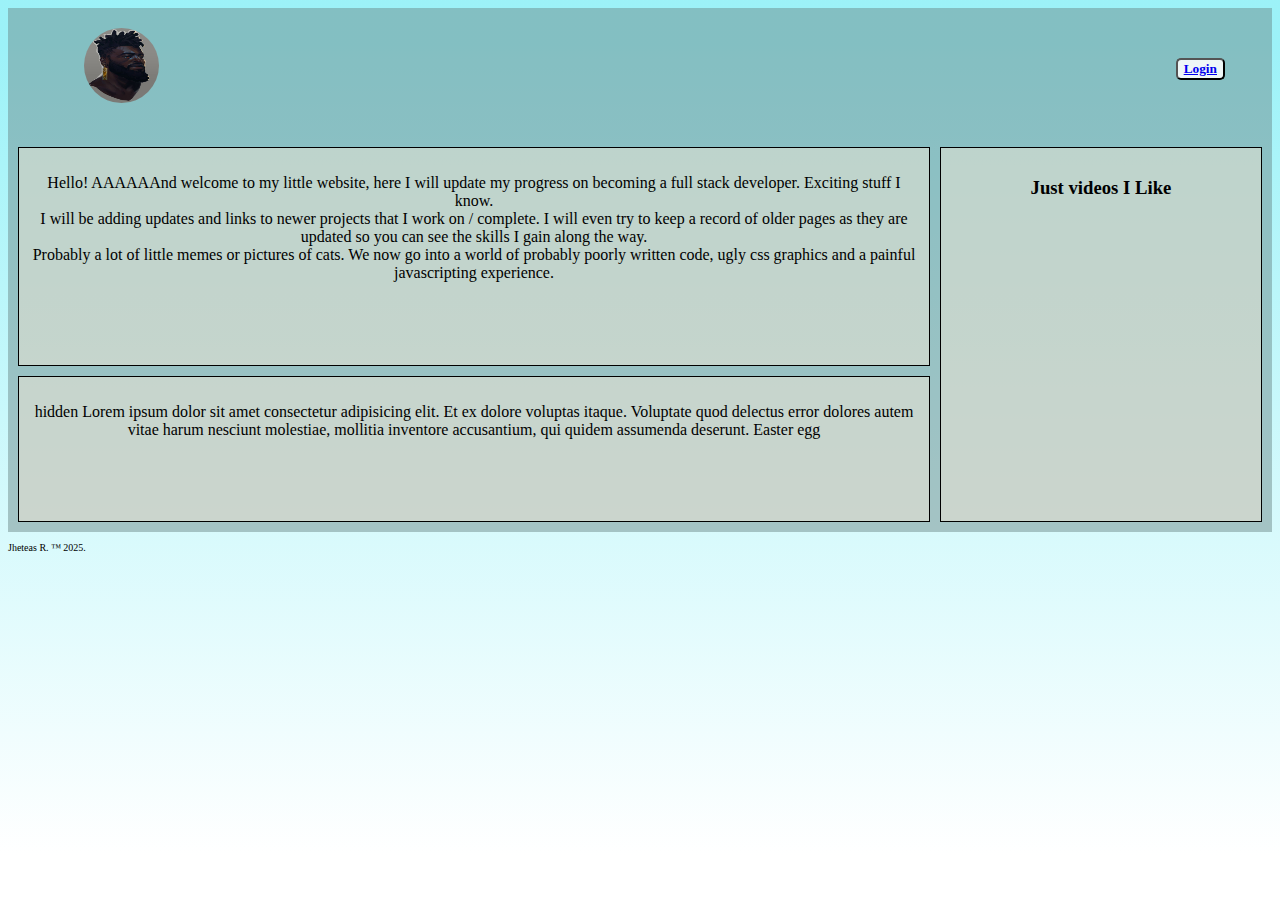
<file: Index.html>
<!DOCTYPE html>
<html lang="en">
    <head>
        <meta charset="UTF-8">
        <meta name="viewport" content="width=device-width, initial-scale=1.0">
        <link rel="stylesheet" href="/Css/GridStyle.Css">
        <title>About Us</title>
    </head>
     <body>
        <div class="navBan">
            <div class="logo">
                <img class="logoimg" src="/Media/Ksante.jpg" alt="Picture of me, a CHAD" >
            </div>
            <div class="nav">
                    <div class="navButton">
                        <button>
                            <a href="/Pages/LoginPage.html"><strong>Login</strong></a>
                        </button>
                    </div>
            </div>
        </div>
        <div class="container">
        
        
            <div class="textColumn1">
                <p>Hello! AAAAAAnd welcome to my little website, here I will update my progress on becoming a full stack developer.
                    Exciting stuff I know.<br> I will be adding updates and links to newer projects that I work on / complete. I will even try to keep a record of older pages as they are updated so you can see the skills I gain along the way.<br> Probably a lot of little memes or pictures of cats. We now go into a world of probably poorly written code, ugly css graphics and a painful javascripting experience.</p>
            </p>
            </div>
            <div class="videoColumn1">
                <H3>Just videos I Like</H3>
                <iframe width="auto" height="260" src="https://www.youtube.com/embed/WDiB4rtp1qw?si=qmpD-IteDnBPDzVl" title="YouTube video player" frameborder="0" allow="accelerometer; autoplay; clipboard-write; encrypted-media; gyroscope; picture-in-picture; web-share" referrerpolicy="strict-origin-when-cross-origin" allowfullscreen></iframe>
            </div>
            <div class="textColumn2">
                <p>hidden Lorem ipsum dolor sit amet consectetur adipisicing elit. Et ex dolore voluptas itaque. Voluptate quod delectus error dolores autem vitae harum nesciunt molestiae, mollitia inventore accusantium, qui quidem assumenda deserunt. Easter egg</p>
            </div>
        </div>
        <div class="footer">
            <p id="footer">Jheteas R. ™ 2025.</p>
        </div>
    
    </body>
</html>
</file>
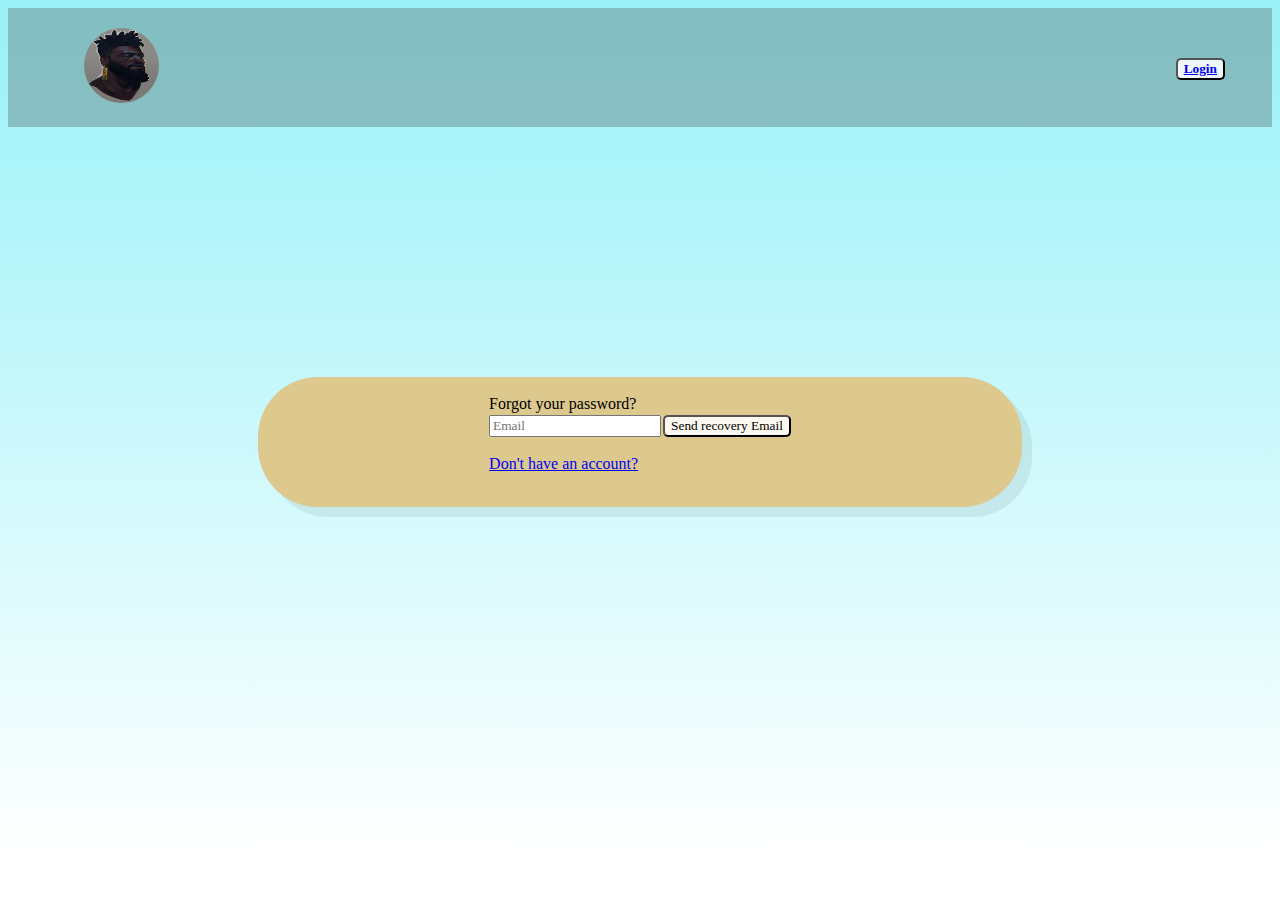
<file: Pages/ForgotPass.Html>
<!DOCTYPE html>
<html lang="en">
<head>
    <meta charset="UTF-8">
    <meta name="viewport" content="width=device-width, initial-scale=1.0">
    <link rel="stylesheet" href="/Css/GridStyle.Css">
    <title>Forgot Pass</title>
</head>
<body>
    <div class="navBan">
        <div class="logo">
            <a href="/Index.html"> <img class="logoimg" src="/Media/Ksante.jpg" alt="Picture of me, a CHAD" ></a>
        </div>
        <div class="nav">
                <div class="navButton">
                    <button>
                        <a href="/Pages/LoginPage.html"><strong>Login</strong></a>
                    </button>
                </div>
        </div>
    </div>
    <div id="centerCard">
        <div>
        <form class="loginF">
            <label for="fpass">Forgot your password? </label
                ><input
                  type="email"
                  id="firstname"
                  name="firstname"
                  placeholder="Email"
                />
             <button>Send recovery Email</button>
                <p><a href="/Pages/Register.html">Don't have an account?</a></p>
              
        </form>
        </div>
        </body>
</html>
</file>
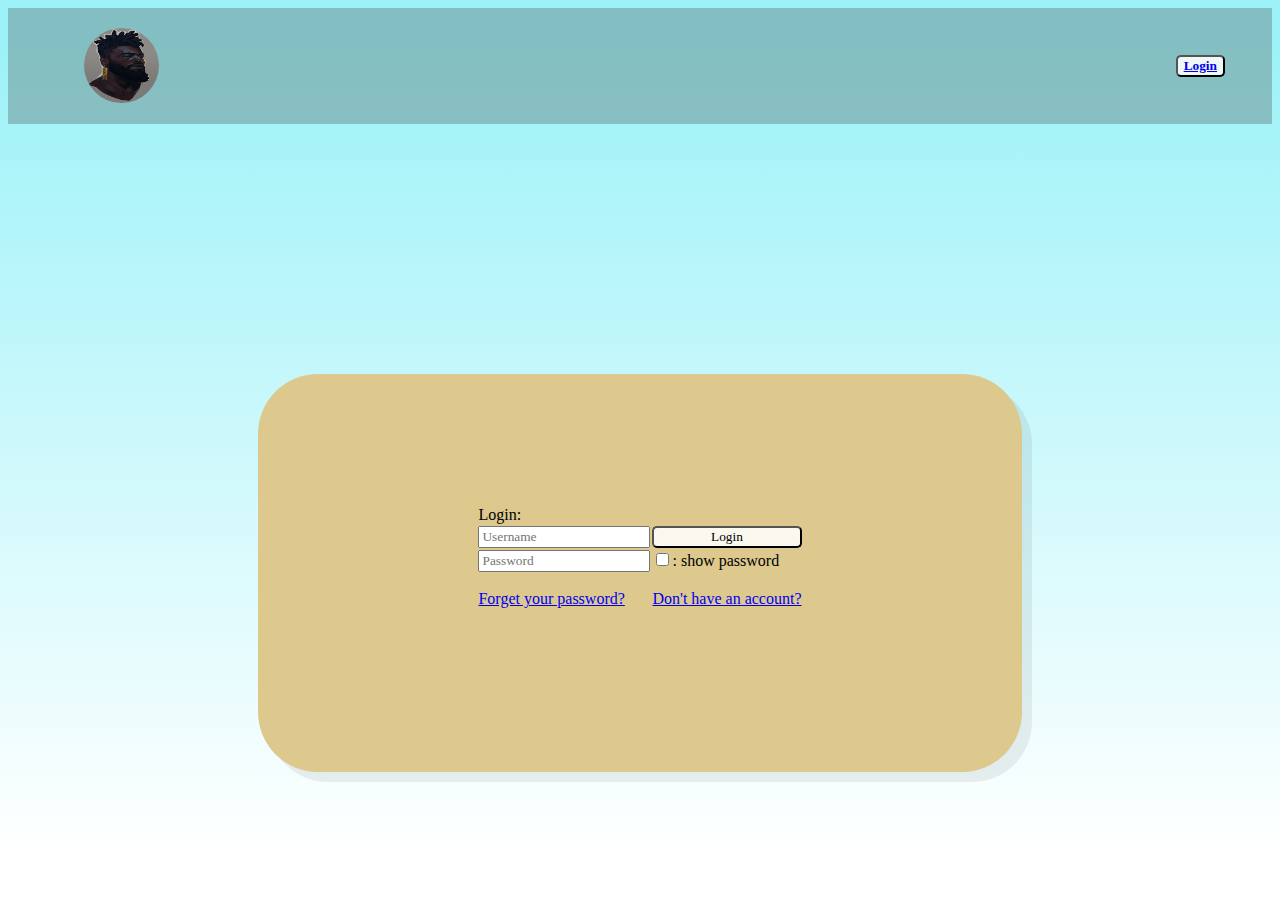
<file: Pages/LoginPage.html>
<!DOCYPET html>
<html>
    <head>
        <meta charset="UTF-8">
        <meta name="viewport" content="width=device-width, initial-scale=1.0">
        <link rel="stylesheet" href="/Css/GridStyle.Css">
        <title>Login</title>
    </head>
    <body>
        <div class="navBan">
            <div class="logo">
                <a href="/Index.html"> <img class="logoimg" src="/Media/Ksante.jpg" alt="Picture of me, a CHAD" ></a>
            </div>
            <div class="nav">
                    <div class="navButton">
                        <button>
                            <a href="/Pages/LoginPage.html"><strong>Login</strong></a>
                        </button>
                    </div>
            </div>
        </div>
<div id="centerCard">
<div>
    <form class="loginF">
        <label for="login">Login: </label>
        <input type="text" id="firstname" name="firstname" placeholder="Username"/>
        <input type="password" id="lastname" name="lastname" placeholder="Password"/>
        <button id="libutton">Login</button> 
        <label><input id="Wardpass" type="checkbox">: show password</label>
    
        <p><a href="/Pages/ForgotPass.Html">Forget your password?</a></p> 
        <p><a href="/Pages/Register.html">Don't have an account?</a></p>
    </form>
</div>
</div>
    </body>
</html>
</file>
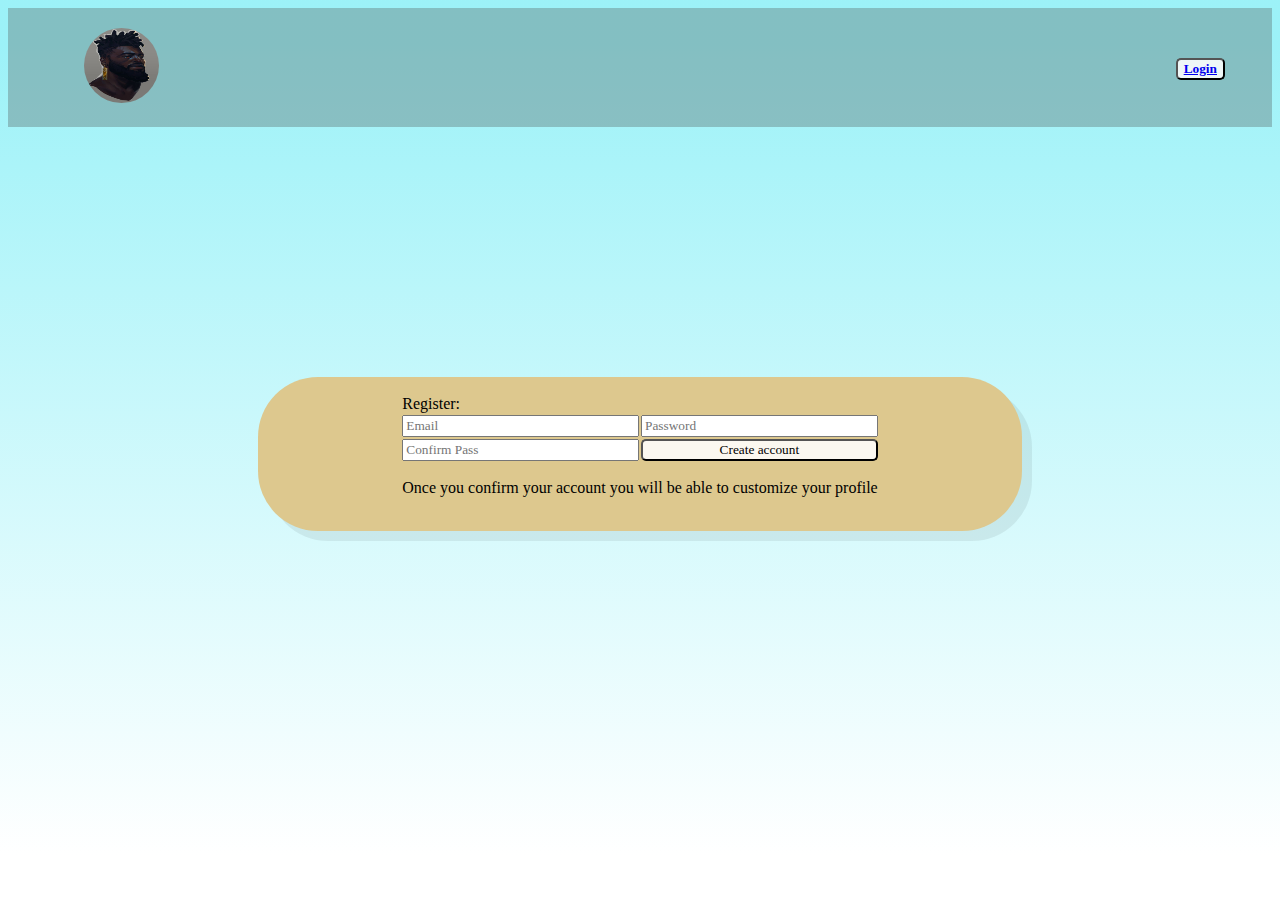
<file: Pages/Register.html>
<!DOCTYPE html>
<html lang="en">
<head>
    <meta charset="UTF-8">
    <meta name="viewport" content="width=device-width, initial-scale=1.0">
    <link rel="stylesheet" href="/Css/GridStyle.Css">
    <title>Register</title>
</head>
<body>
    <div class="navBan">
        <div class="logo">
            <a href="/Index.html"> <img class="logoimg" src="/Media/Ksante.jpg" alt="Picture of me, a CHAD" ></a>
        </div>
        <div class="nav">
                <div class="navButton">
                    <button>
                        <a href="/Pages/LoginPage.html"><strong>Login</strong></a>
                    </button>
                </div>
        </div>
    </div>
    <div id="centerCard">
        <div>
        <form class="loginF">
            <label for="loginf">Register: </label
                ><input
                  type="email"
                  id="firstname"
                  name="Email"
                  placeholder="Email"
                />
              <input
                  type="password"
                  id="lastname"
                  name="password"
                  placeholder="Password"
                /> 
                <input
                type="password"
                id="lastname"
                name="lastname"
                placeholder="Confirm Pass"
              /> 
             <button>Create account</button>
              <p style="grid-column: span 2;">Once you confirm your account you will be able to customize your profile</p>
        </form>
        </div>
        </div>
        </body>
</html>
</file>
<file: Css/GridStyle.Css>
* { font-family: "Times New Roman", Times, serif;
    box-sizing: border-box;
}
html {
    height: 100%;
    margin: 0px;
    background-image: linear-gradient(to bottom, rgba(87, 233, 243, 0.589) 5%,rgb(255, 255, 255) 95%);
    background-repeat: no-repeat;
    background-size: cover;
    background-position: center;
}
.container{
    display: grid;
    width: 100%;
    height: auto;
    gap: 10px;
    padding: 10px;
    background-color: rgba(102, 128, 128, 0.452);
}
.navBan{
    display: grid;
    width: 100%;
    height: auto;
    gap: 10px;
    padding: 10px;
    background-color: rgba(102, 128, 128, 0.452);
}
.container > div {
    background-color: rgba(250, 235, 215, 0.459);
    border: 1px solid black;
    padding: 10px;
    text-align: center;
}
.navBan > div {
   /* background-color: rgba(250, 235, 215, 0.459);
    border: 1px solid black; I leave this out unless I want to make a change*/
    padding: 10px;
}
.navButton{
    margin: 3vh;
  

}
.logo{
text-align: center;
grid-column: 1;   
}
.logoimg{
height: 75px;
width: 75px;
border-radius: 60%;

}
.nav{
    display: grid;
    grid-column: 2 /span 8;
    grid-row: 1;
    align-items: end;
    justify-content: end;
}
.textColumn1{
    grid-column: 1 / span 9;
    grid-row: 2;
    width: auto;
    height: 240px;
    overflow: auto;
}
.textColumn2{display: none;}
.videoColumn1{
    grid-area: video;
    grid-column: 1 / span 9;
    grid-row: 3;
    height: 365px;
    overflow: auto;
}
.footer{
    grid-column: 1 / span 9;
    grid-row: 4;
}
#footer{
    font-size: x-small;
    font-family: cursive;
}
button{
    background-color: rgba(255, 255, 255, 0.87);
    border-radius: 5px;
}
button:hover{
    background-color: rgb(199, 199, 199);
    border-radius: 15px;
}
form{
    display: grid;
    grid-template-columns: auto auto;
    gap: 2px;
}
#firstname{
    grid-column: 1;
}
#libutton{
    grid-column: 2;
    grid-row: 2;
}
#Wardpass{
grid-column: 2;
grid-row: 2;
}


#centerCard{
    display: flex;
    justify-content: center;
    align-items: center;
    margin: 250px; 
    background-color: rgb(221, 200, 142);
    border: 20px;
    border-style: line;
    border-color: white;
    border-radius: 60px;
    box-shadow: 10px 10px rgba(0, 0, 0, 0.068);
    height: 45%;
    padding: 2vh;
}



@media only screen and (min-width: 768px) {.container{
    display: grid;
    padding: 10px;
    gap: 10px;
    background-color: rgba(102, 128, 128, 0.452);}    
    .videoColumn1{
        grid-area: video;
        grid-column: 1 / span 9;
        grid-row: 3;
        height: 375px;
        overflow: auto;
    }
}
@media only screen and (min-width: 1024px) {.container{
    display: grid;
    padding: 10px;
    gap: 10px;
    background-color: rgba(102, 128, 128, 0.452);}
    .textColumn1{
        grid-column: 1 / span 5;
        grid-row: 2;
        height: 100%;
    }
    .videoColumn1{
        grid-area: video;
        grid-column: 6 / span 4;
        grid-row: 2 / span 2;
    }
    .textColumn2{
        display: block;
        grid-column: 1 / span 5;
        grid-row: 3;
    }
    .footer{
        grid-column: 1 / span 9;
        grid-row: 4;
    }
}
</file>
